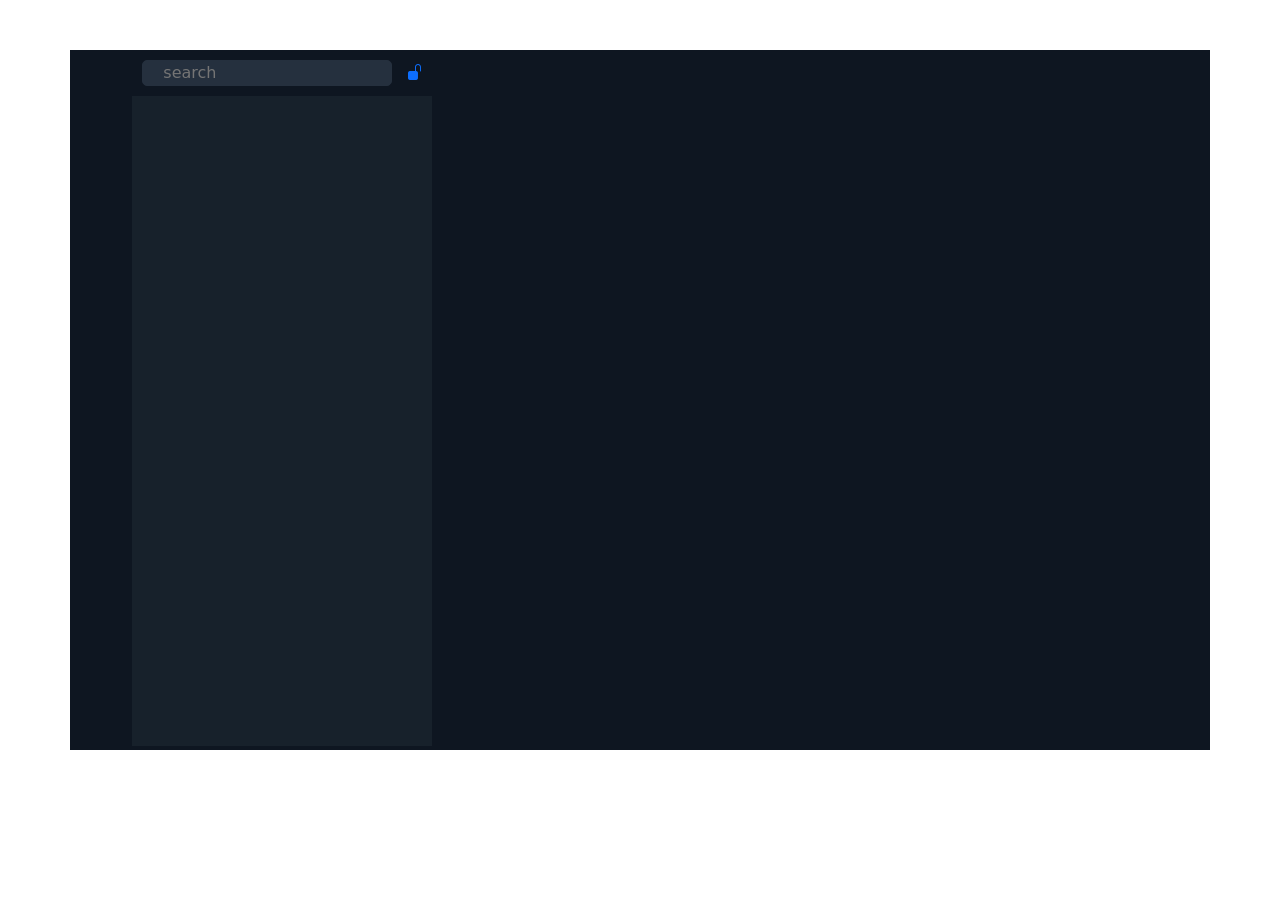
<file: index.html>
<!DOCTYPE html>
<html lang="en">
<head>
    <meta charset="UTF-8">
    <meta http-equiv="X-UA-Compatible" content="IE=edge">
    <meta name="viewport" content="width=device-width, initial-scale=1.0">
    <title>telegram</title>
    <link href="https://cdn.jsdelivr.net/npm/bootstrap@5.2.2/dist/css/bootstrap.min.css" rel="stylesheet" integrity="sha384-Zenh87qX5JnK2Jl0vWa8Ck2rdkQ2Bzep5IDxbcnCeuOxjzrPF/et3URy9Bv1WTRi" crossorigin="anonymous">
    <link rel="stylesheet" href="https://cdn.jsdelivr.net/npm/bootstrap-icons@1.10.2/font/bootstrap-icons.css">
    <link rel="stylesheet" href="./css/style.css">
</head>
<body>
    <div class="container">
            <div class="search">
                <input class="int" type="text" placeholder="    search">
                <a href="index1.html">
                    <i class="bi bi-unlock-fill lok"></i>
                </a>
            </div>
                <div class="header">
                    <div class="icons">
                        <ul class="form">

                        </ul>
                    </div>

                    <ul class="users">

                    </ul>

                    <div class="chats">
                        
                    </div>
                </div>
            </div>
    <script src="https://cdn.jsdelivr.net/npm/bootstrap@5.2.3/dist/js/bootstrap.bundle.min.js" integrity="sha384-kenU1KFdBIe4zVF0s0G1M5b4hcpxyD9F7jL+jjXkk+Q2h455rYXK/7HAuoJl+0I4" crossorigin="anonymous"></script>
    <script src="./js/main.js"></script>
</body>
</html>
</file>
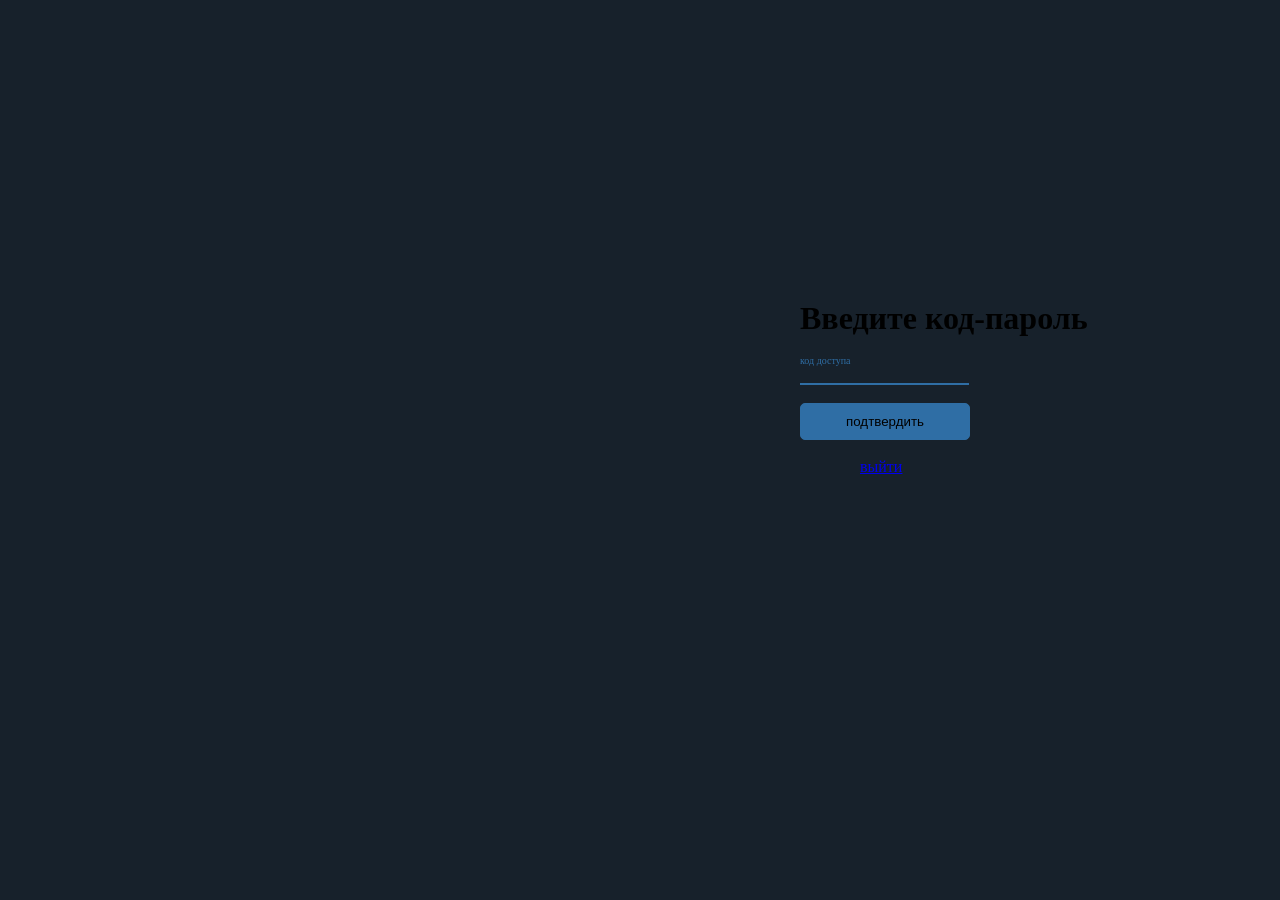
<file: index1.html>
<!DOCTYPE html>
<html lang="en">
<head>
    <meta charset="UTF-8">
    <meta http-equiv="X-UA-Compatible" content="IE=edge">
    <meta name="viewport" content="width=device-width, initial-scale=1.0">
    <title>telegram</title>
    <link rel="stylesheet" href="./css/main.css">
</head>
<body>
   <div class="container">
        <form class="form" action="index.html">
            <h1>Введите код-пароль</h1><br>
            <div class="inp">
                <p>код доступа</p>
                <input class="input" type="password">
            </div><br>
            <button class="button" type="submit">подтвердить</button><br><br>
            <a class="a" href="#">выйти</a>
        </form>
   </div>
</body>
</html>
</file>
<file: css/style.css>
*{
    margin: 0;
    padding: 0;
    box-sizing: border-box;
}
body{
    margin: 0;
    padding: 0;
}
.container{
    background-color: #0E1621;
    margin-top: 50px;

    height: 700px;
}
.header{
    display: flex;
}
.form{
    margin-right: 0;
    padding-left: 0;
}
.icons{
    width: 50px;
    margin-top: 20px;
}
.icons button{
    margin-bottom: 10px;
}
.my__icon{
    border: 1px solid transparent;
    background-color: transparent;
    color: red;
}
.my__icon1{
    border: 1px solid transparent;
    background-color: transparent;
}
.my__icon2{
    border: 1px solid transparent;
    background-color: transparent;
}
.my__icon3{    
    border: 1px solid transparent;
    background-color: transparent;
    
}
.my__icon4{
    border: 1px solid transparent;
    background-color: transparent;
}
.my__icon5{
    border: 1px solid transparent;
    background-color: transparent;
}
.icon{
    color: #768C9E;
}
.users{
    background-color: #17212B;
    flex-wrap: wrap;
    height: 650px;
    width: 300px;
    padding-top: 20px;
}
.my__btn{
    display: block;
    width: 300px;
    margin-left: -32px;
    background-color: transparent;
    border: 1px solid transparent;
    text-align: start;
    padding-left: 20px;
    
}
.my__btn:hover{
    cursor: pointer;
    background-color: #25303E;
}
.user__li{
    color: #fff;
    list-style-type: none;
}
.user__name{
    color: #5F8091;
    list-style-type: none;
    margin: 0 0 10px 0;
}
.chats{
    height: 650px;
    overflow-x: hidden;
}
.chat{
    list-style-type: none;
    margin-left: 350px;
    margin-top: 10px;
    padding: 10px;
    color: #fff;
    font-size: 14px;
    border-radius: 10px;
    display: flex;
    width: 400px;
    background-color: #25303E;
}
li{
    list-style-type: none;
}

::-webkit-scrollbar{
    width: .4rem;
}




.tg__blue{
    background-color: #2B5278;
    margin-right: 20px;
}
.int{
margin: -50px;
    border-radius: 5px;
    width: 250px;
    -webkit-border-radius: 5px;
    -moz-border-radius: 5px;
    -ms-border-radius: 5px;
    -o-border-radius: 5px;
    background-color: #25303E;
    margin: 10px;
    margin-left: 60px;
    outline: none;
    border: 1px solid #25303E;
}

.lok{
    margin-top: -5px;
}
</file>
<file: css/main.css>
*{
    margin: 0;
    padding: 0;
    box-sizing: border-box;
}
.container{
    width: 2000px ;
    background-color: #17212B;
    height: 900px;
}
.wrapper{
    align-items: center;
    padding: 300px 800px;
}
h4{
    color: white;
    font-family: unset;
}
input{
    outline: none;
    border: 0px;
    border-bottom: 2px solid #2F6EA5;
    background-color: #17212B;
}
p{
    color: #2F6EA5;
    font-size: 10px;
}
.href{
    text-decoration: none;
    color: white;

}
button{
    width: 170px;
    background-color: #2F6EA5;
    border: 1px solid #2F6EA5;
    border-radius: 5px;
    -webkit-border-radius: 5px;
    -moz-border-radius: 5px;
    -ms-border-radius: 5px;
    -o-border-radius: 5px;
    padding: 10px;
}
.ahref{
    color: #2F6EA5;
    font-size: 10px;
    text-decoration: none;
    margin-left: 70px;
}
a:hover{
    color: #578fc1;
    font-size: 10px;
}
.form{
    padding: 300px 800px;
}
.a{
    padding-left: 60px;
}
</file>
